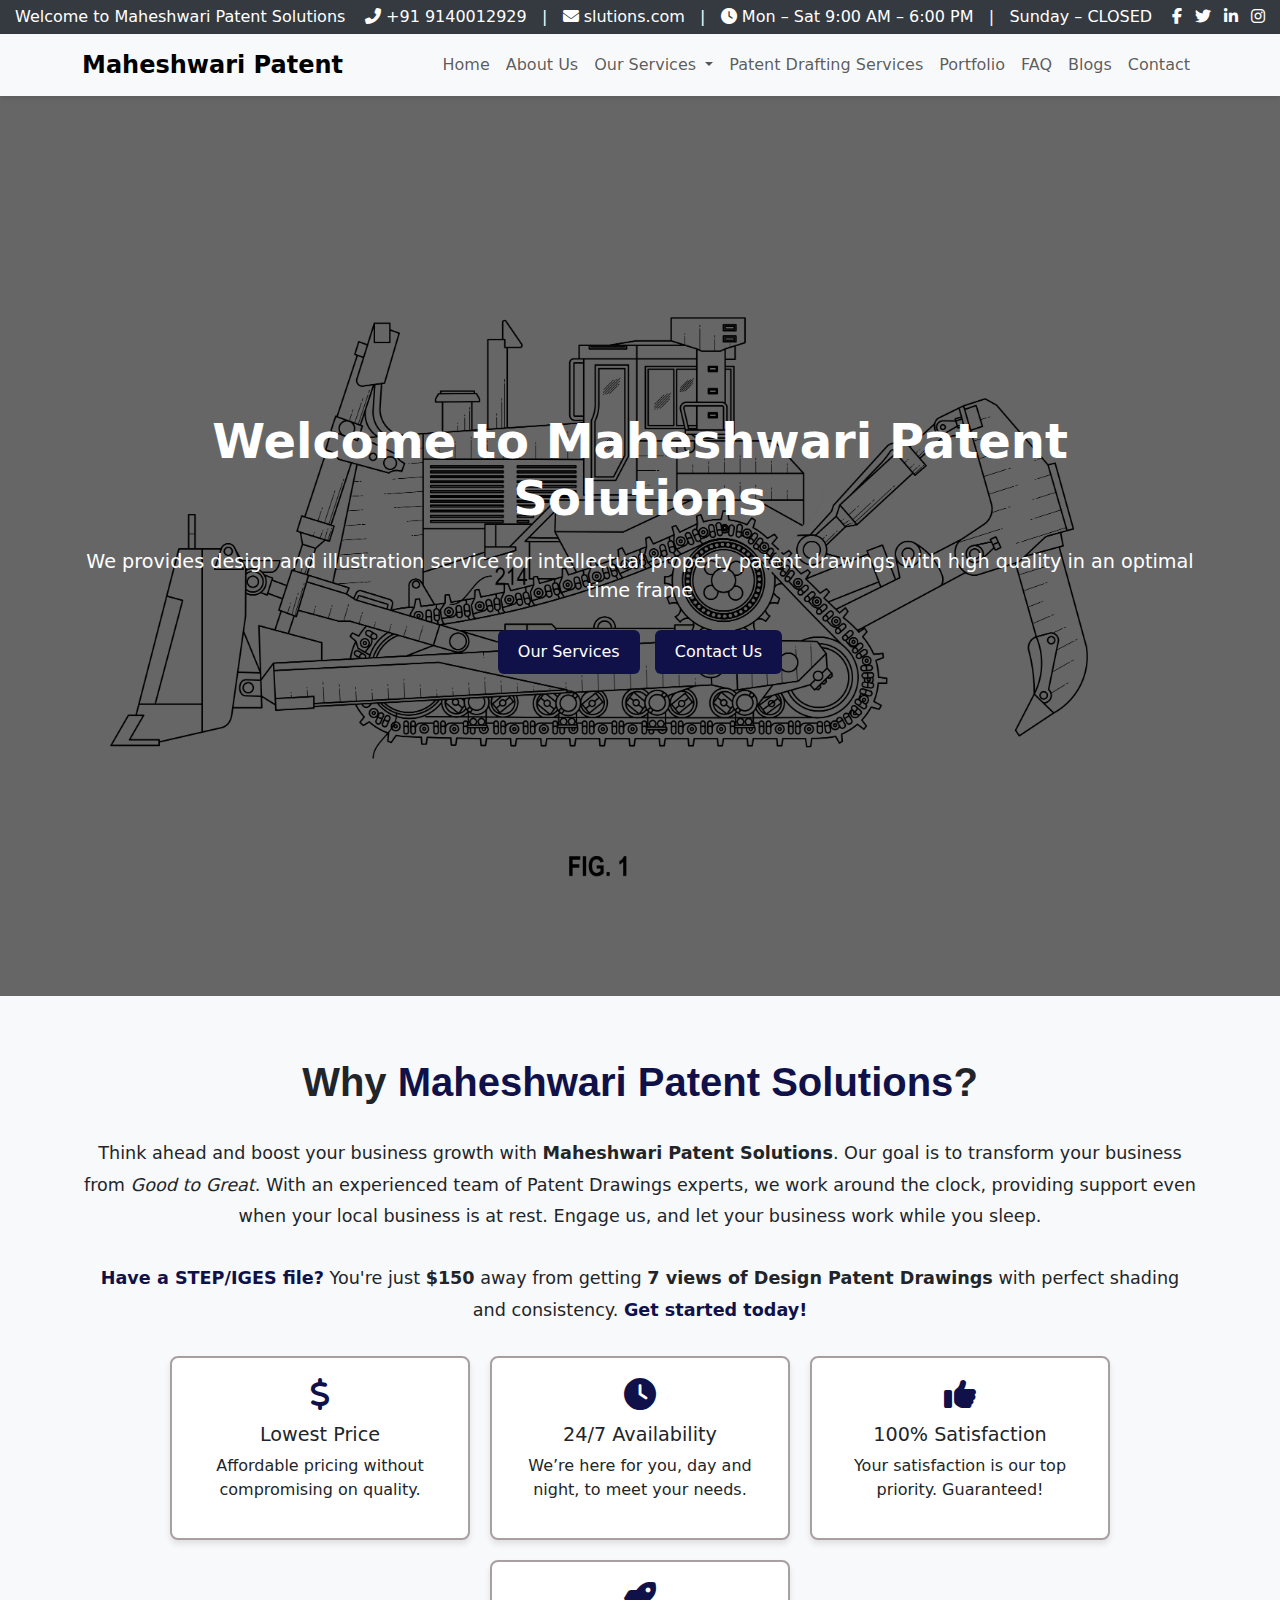
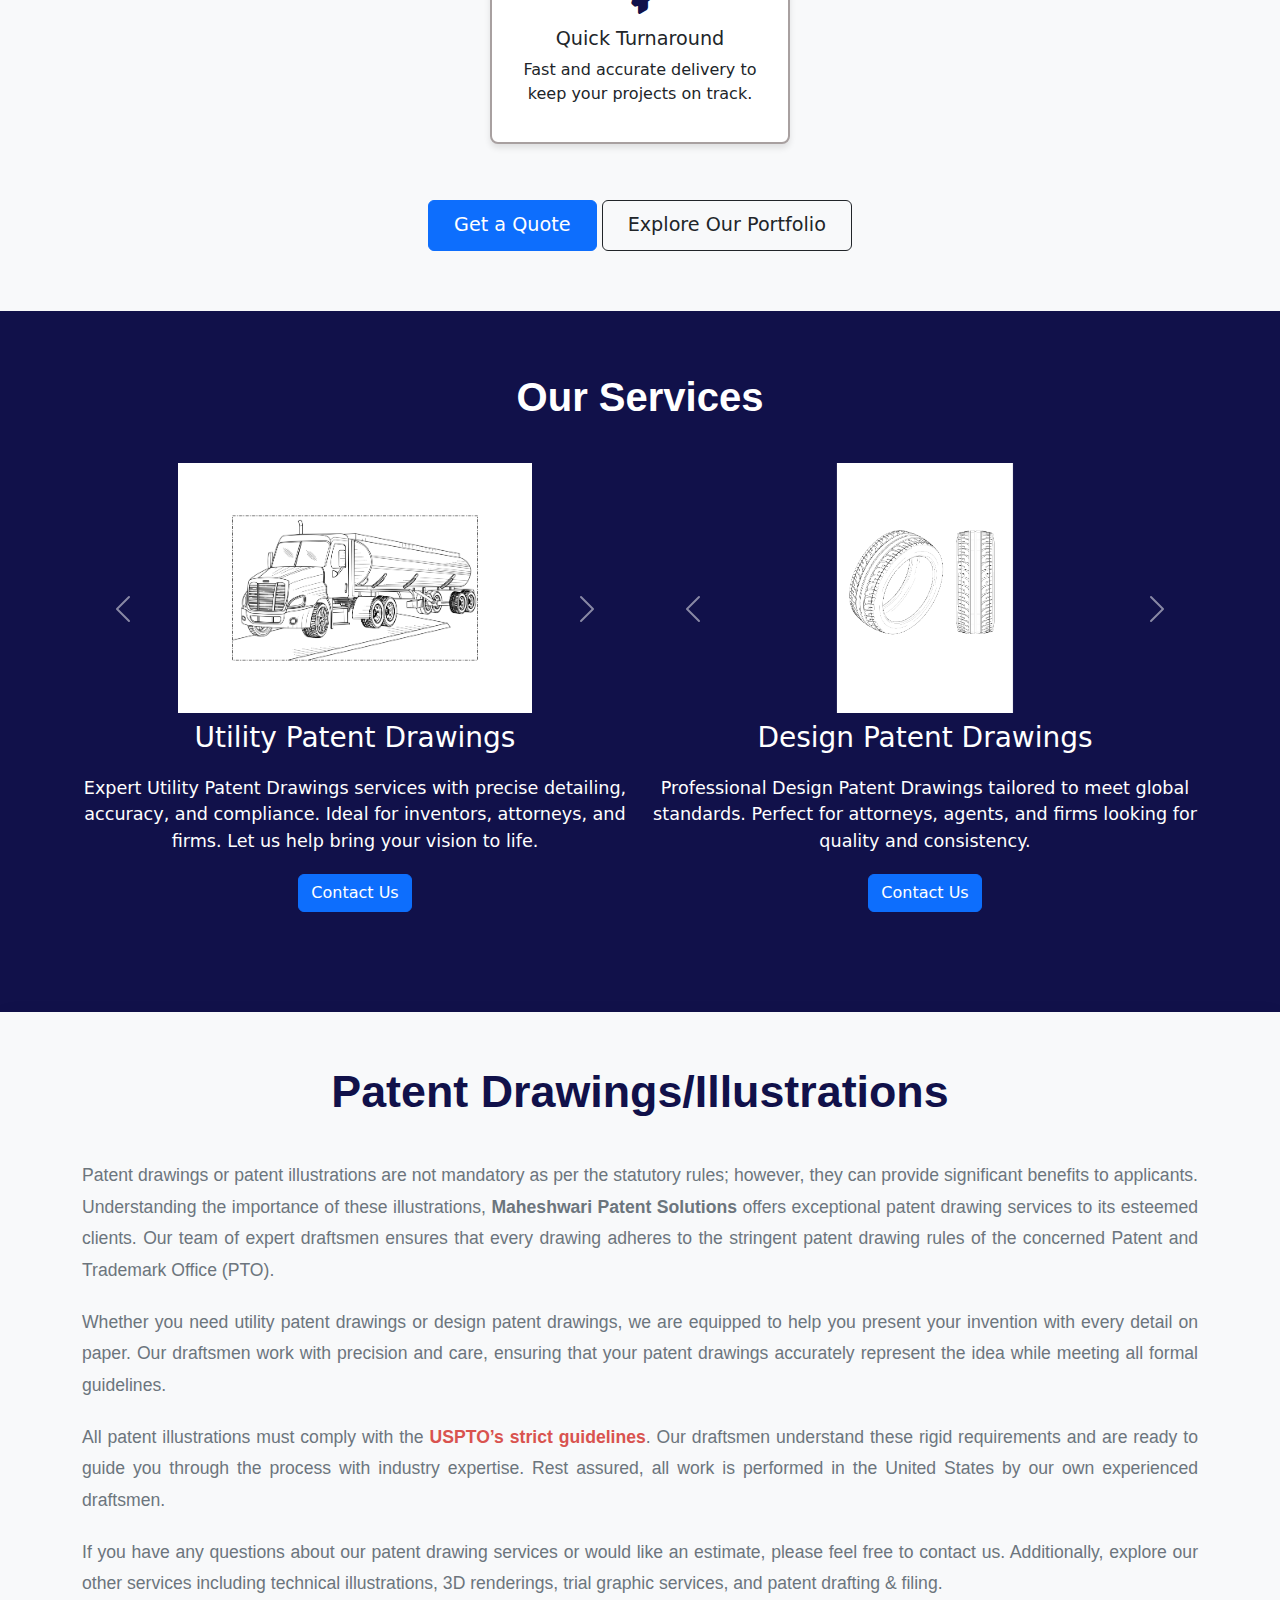
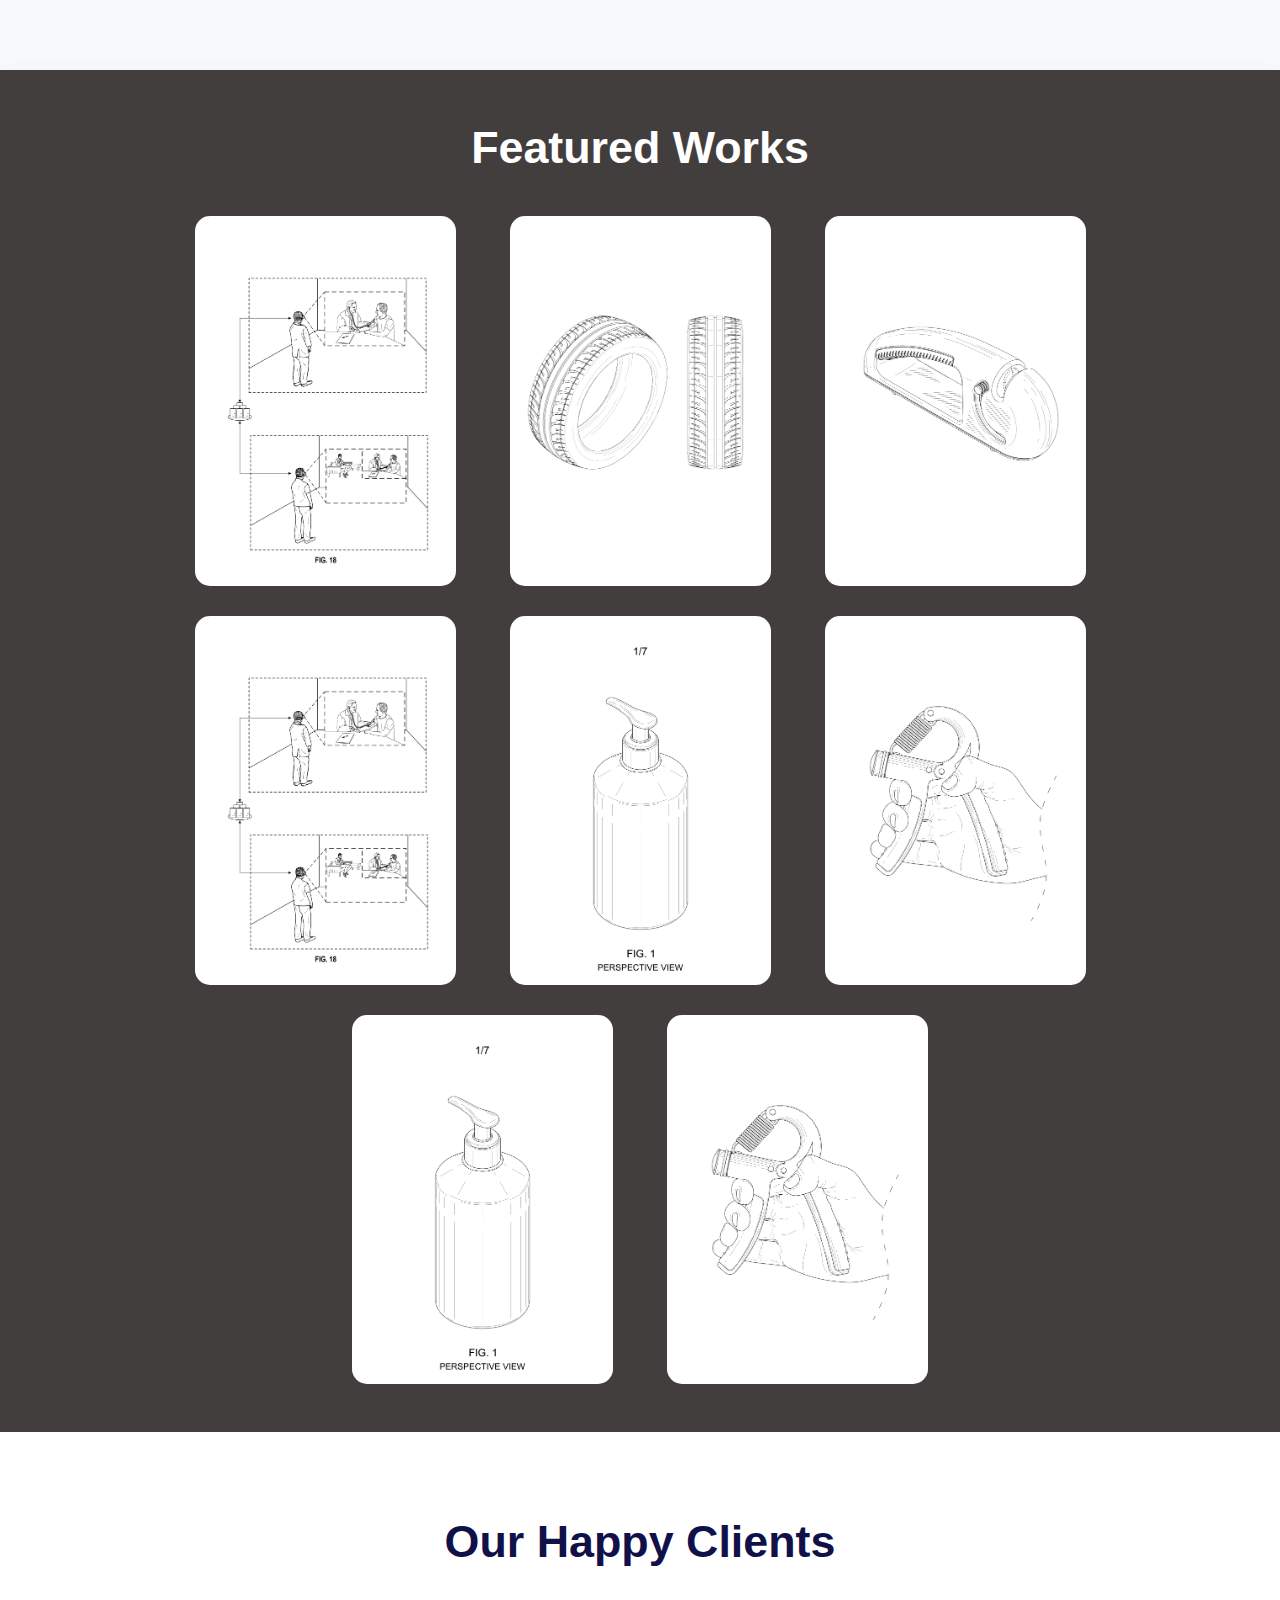
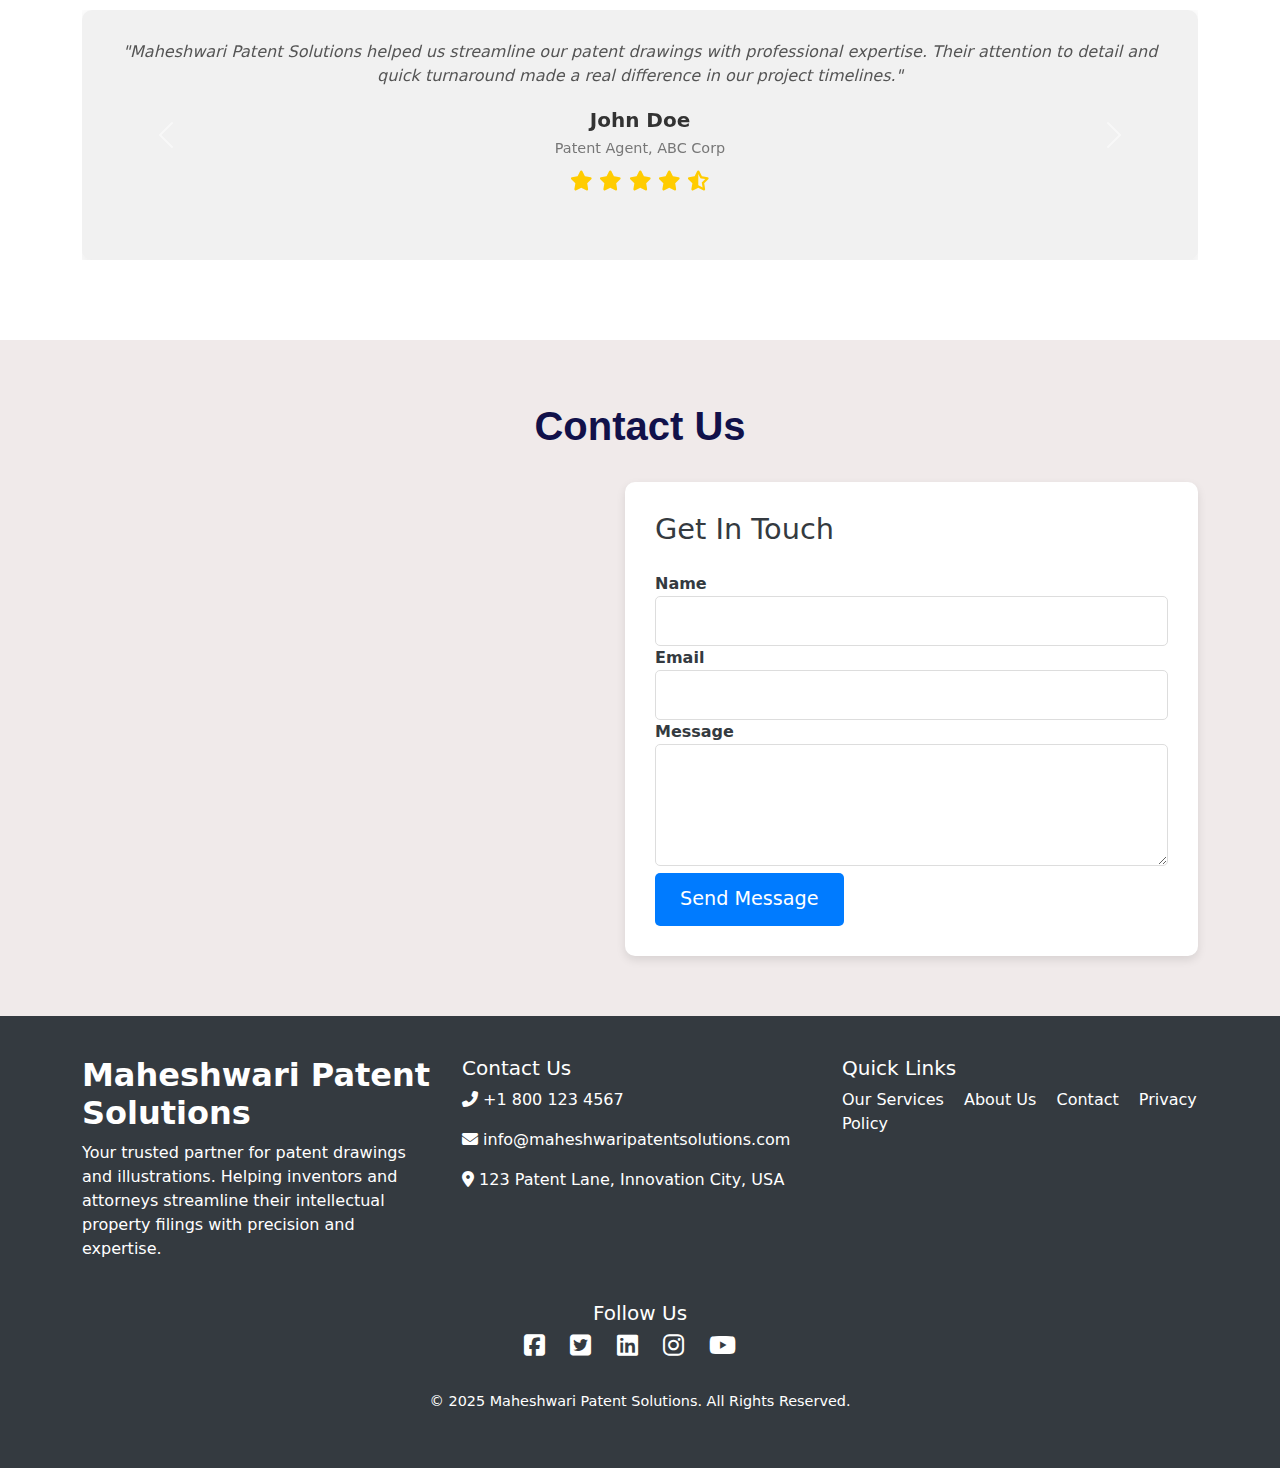
<file: index.html>
<!DOCTYPE html>
<html lang="en">
<head>
    <meta charset="UTF-8">
    <meta name="viewport" content="width=device-width, initial-scale=1.0">
    <title>Maheshwari Patent Solutions</title>
    <!-- Bootstrap CSS -->
    <link href="https://cdn.jsdelivr.net/npm/bootstrap@5.3.2/dist/css/bootstrap.min.css" rel="stylesheet">
    <!-- FontAwesome Icons -->
    <link href="https://cdnjs.cloudflare.com/ajax/libs/font-awesome/6.5.0/css/all.min.css" rel="stylesheet">
    <link rel="stylesheet" href="style.css">
    <style>
      
    </style>
</head>
<body>

<!-- Top Header -->
<div class="top-header d-none d-md-flex justify-content-between align-items-center">
    <div>
        <span>Welcome to Maheshwari Patent Solutions</span>
    </div>
    <div>
        <i class="fas fa-phone-alt"></i> +91 9140012929 &nbsp; | &nbsp;
        <i class="fas fa-envelope"></i> <a href="mailto:support@preciseipsolutions.com">slutions.com</a> &nbsp; | &nbsp;
        <i class="fas fa-clock"></i> Mon – Sat 9:00 AM – 6:00 PM &nbsp; | &nbsp; Sunday – CLOSED
    </div>
    <div>
        <a href="https://facebook.com" target="_blank" class="me-2"><i class="fab fa-facebook-f"></i></a>
        <a href="https://twitter.com" target="_blank" class="me-2"><i class="fab fa-twitter"></i></a>
        <a href="https://linkedin.com" target="_blank" class="me-2"><i class="fab fa-linkedin-in"></i></a>
        <a href="https://instagram.com" target="_blank"><i class="fab fa-instagram"></i></a>
    </div>
</div>

<!-- navbar  -->
 
<!-- Navbar -->
<nav class="navbar navbar-expand-lg navbar-light bg-light">
    <div class="container">
        <a class="navbar-brand" href="#">Maheshwari Patent</a>
        <button class="navbar-toggler" type="button" data-bs-toggle="collapse" data-bs-target="#navbarNav" aria-controls="navbarNav" aria-expanded="false" aria-label="Toggle navigation">
            <span class="navbar-toggler-icon"></span>
        </button>
        <div class="collapse navbar-collapse" id="navbarNav">
            <ul class="navbar-nav ms-auto">
                <li class="nav-item">
                    <a class="nav-link" href="#">Home</a>
                </li>
                <li class="nav-item">
                    <a class="nav-link" href="#">About Us</a>
                </li>
                <li class="nav-item dropdown">
                    <a class="nav-link dropdown-toggle" href="#" id="ourServicesDropdown" role="button" data-bs-toggle="dropdown" aria-expanded="false">
                        Our Services
                    </a>
                    <ul class="dropdown-menu" aria-labelledby="ourServicesDropdown">
                        <li><a class="dropdown-item" href="#">Patent Search</a></li>
                        <li><a class="dropdown-item" href="#">Trademark Registration</a></li>
                        <li><a class="dropdown-item" href="#">Copyright Filing</a></li>
                        <li><a class="dropdown-item" href="#">Legal Consultation</a></li>
                        <li><a class="dropdown-item" href="#">Business Registration</a></li>
                    </ul>
                </li>
                <li class="nav-item">
                    <a class="nav-link" href="#">Patent Drafting Services</a>
                </li>
                <li class="nav-item">
                    <a class="nav-link" href="#">Portfolio</a>
                </li>
                <li class="nav-item">
                    <a class="nav-link" href="#">FAQ</a>
                </li>
                <li class="nav-item">
                    <a class="nav-link" href="#">Blogs</a>
                </li>
                <li class="nav-item">
                    <a class="nav-link" href="#">Contact</a>
                </li>
            </ul>
        </div>
    </div>
</nav>


<!-- hero section -->

<!-- Hero Section -->
<section class="hero-section d-flex align-items-center">
    <div class="container text-center">
        <h1 class="hero-title">Welcome to Maheshwari Patent Solutions</h1>
        <p class="hero-subtitle">
            We provides design and illustration service for intellectual property patent drawings with high quality in an optimal time frame
        </p>
        <div class="hero-buttons">
            <a href="#services" class="btn btn-primary">Our Services</a>
            <a href="#contact" class="btn btn-primary">Contact Us</a>
        </div>
    </div>
</section>


<!-- why choose us -->
 
<!-- Why Choose Us Section -->
<section class="why-us-section">
    <div class="container">
        <h2 class="why-us-title">Why <span class="highlight">Maheshwari Patent Solutions</span>?</h2>
        <p class="why-us-content">
            Think ahead and boost your business growth with <strong>Maheshwari Patent Solutions</strong>. 
            Our goal is to transform your business from <em>Good to Great</em>. With an experienced team of Patent Drawings experts, 
            we work around the clock, providing support even when your local business is at rest. Engage us, and let your business 
            work while you sleep.
        </p>
        <p class="why-us-content">
            <span class="highlight">Have a STEP/IGES file?</span> You're just <strong>$150</strong> away from getting 
            <strong>7 views of Design Patent Drawings</strong> with perfect shading and consistency. 
            <span class="highlight">Get started today!</span>
        </p>
        <div class="features-list">
            <div class="feature-card">
                <i class="fas fa-dollar-sign"></i>
                <h5>Lowest Price</h5>
                <p>Affordable pricing without compromising on quality.</p>
            </div>
            <div class="feature-card">
                <i class="fas fa-clock"></i>
                <h5>24/7 Availability</h5>
                <p>We’re here for you, day and night, to meet your needs.</p>
            </div>
            <div class="feature-card">
                <i class="fas fa-thumbs-up"></i>
                <h5>100% Satisfaction</h5>
                <p>Your satisfaction is our top priority. Guaranteed!</p>
            </div>
            <div class="feature-card">
                <i class="fas fa-rocket"></i>
                <h5>Quick Turnaround</h5>
                <p>Fast and accurate delivery to keep your projects on track.</p>
            </div>
        </div>
        <div class="cta-section">
            <a href="#contact" class="btn btn-primary cta-btn mt-3">Get a Quote</a>
            <a href="#portfolio" class="btn btn-outline-dark cta-btn mt-3">Explore Our Portfolio</a>
        </div>
    </div>
</section>



<!-- our services -->
 
<!-- Services Section -->
<section class="services-section">
    <div class="container">
        <h2 class="services-title text-white">Our Services</h2>

        <div class="row">
            <!-- Utility Patent Drawings -->
            <div class="col-lg-6 col-md-12">
                <div class="service-card">
                    <!-- Slider -->
                    <div id="utilityCarousel" class="carousel slide" data-bs-ride="carousel">
                        <div class="carousel-inner">
                            <div class="carousel-item active">
                                <img src="images/Utility Images/1_002.jpg" class="d-block w-100" alt="Utility Image 1">
                            </div>
                            <div class="carousel-item">
                                <img src="images/Utility Images/1_003.jpg" class="d-block w-100" alt="Utility Image 2">
                            </div>
                            <div class="carousel-item">
                                <img src="images/Utility Images/1_004.jpg" class="d-block w-100" alt="Utility Image 3">
                            </div>
                        </div>
                        <h3 class="text-center mt-2 text-white">Utility Patent Drawings</h3>

                        <!-- Controls -->
                        <button class="carousel-control-prev" type="button" data-bs-target="#utilityCarousel" data-bs-slide="prev">
                            <span class="carousel-control-prev-icon" aria-hidden="true"></span>
                            <span class="visually-hidden">Previous</span>
                        </button>
                        <button class="carousel-control-next" type="button" data-bs-target="#utilityCarousel" data-bs-slide="next">
                            <span class="carousel-control-next-icon" aria-hidden="true"></span>
                            <span class="visually-hidden">Next</span>
                        </button>
                    </div>
                    <div class="service-description">
                        <p>
                            Expert Utility Patent Drawings services with precise detailing, accuracy, and compliance. 
                            Ideal for inventors, attorneys, and firms. Let us help bring your vision to life.
                        </p>
                        <a href="#contact" class="btn btn-primary ">Contact Us</a>
                    </div>
                </div>
            </div>

            <!-- Design Patent Drawings -->
            <div class="col-lg-6 col-md-12">
                <div class="service-card">
                    <!-- Slider -->
                    <div id="designCarousel" class="carousel slide" data-bs-ride="carousel">
                        <div class="carousel-inner">
                            <div class="carousel-item active">
                                <img src="images/Design Images/5_001.jpg" class="d-block w-100" alt="Design Image 1">
                            </div>
                            <div class="carousel-item">
                                <img src="images/Design Images/Design Patent Sample_001.jpg" class="d-block w-100" alt="Design Image 2">
                            </div>
                            <div class="carousel-item">
                                <img src="images/Design Images/Design Patent Sample_003.jpg" class="d-block w-100" alt="Design Image 3">
                            </div>
                        </div>
                        <h3 class="text-center mt-2 text-white">Design Patent Drawings</h3>

                        <!-- Controls -->
                        <button class="carousel-control-prev" type="button" data-bs-target="#designCarousel" data-bs-slide="prev">
                            <span class="carousel-control-prev-icon" aria-hidden="true"></span>
                            <span class="visually-hidden">Previous</span>
                        </button>
                        <button class="carousel-control-next" type="button" data-bs-target="#designCarousel" data-bs-slide="next">
                            <span class="carousel-control-next-icon" aria-hidden="true"></span>
                            <span class="visually-hidden">Next</span>
                        </button>
                    </div>
                    <div class="service-description">
                        <p>
                            Professional Design Patent Drawings tailored to meet global standards. 
                            Perfect for attorneys, agents, and firms looking for quality and consistency.
                        </p>
                        <a href="#contact" class="btn btn-primary ">Contact Us</a>
                    </div>
                </div>
            </div>
        </div>
    </div>
</section>



<!-- Patent Drawings/Illustrations Section -->
<section class="patent-section">
    <div class="container">
        <h2 class="section-title">Patent Drawings/Illustrations</h2>
        
        <p class="section-paragraph">
            Patent drawings or patent illustrations are not mandatory as per the statutory rules; however, they can provide significant benefits to applicants. Understanding the importance of these illustrations, <strong>Maheshwari Patent Solutions</strong> offers exceptional patent drawing services to its esteemed clients. Our team of expert draftsmen ensures that every drawing adheres to the stringent patent drawing rules of the concerned Patent and Trademark Office (PTO).
        </p>
        
        <p class="section-paragraph">
            Whether you need utility patent drawings or design patent drawings, we are equipped to help you present your invention with every detail on paper. Our draftsmen work with precision and care, ensuring that your patent drawings accurately represent the idea while meeting all formal guidelines.
        </p>
        
        <p class="section-paragraph">
            All patent illustrations must comply with the <strong class="highlight">USPTO’s strict guidelines</strong>. Our draftsmen understand these rigid requirements and are ready to guide you through the process with industry expertise. Rest assured, all work is performed in the United States by our own experienced draftsmen.
        </p>
        
        <p class="section-paragraph">
            If you have any questions about our patent drawing services or would like an estimate, please feel free to contact us. Additionally, explore our other services including technical illustrations, 3D renderings, trial graphic services, and patent drafting & filing.
        </p>
    </div>
</section>




<!-- Featured Works Section -->
<section class="featured-section p-5">
    <div class="container">
        <h2 class="text-white">Featured Works</h2>
        <div class="row">
            <!-- Featured Work Images -->
            <div class="col-md-3">
                <img src="images/Utility Images/1_003.jpg" alt="Featured Work 1">
            </div>
            <div class="col-md-3">
                <img src="images/Design Images/5_001.jpg" alt="Featured Work 2">
            </div>
            <div class="col-md-3">
                <img src="images/Design Images/Design Patent Sample_001.jpg" alt="Featured Work 3">
            </div>
            <div class="col-md-3">
                <img src="images/Utility Images/1_003.jpg" alt="Featured Work 4">
            </div>
            <div class="col-md-3">
                <img src="images/Design Images/Liquid soap Dispenser_001.jpg" alt="Featured Work 5">
            </div>
            <div class="col-md-3">
                <img src="images/Utility Images/Utility Samples_003.jpg" alt="Featured Work 6">
            </div>
            <div class="col-md-3">
                <img src="images/Design Images/Liquid soap Dispenser_001.jpg" alt="Featured Work 7">
            </div>
            <div class="col-md-3">
                <img src="images/Utility Images/Utility Samples_003.jpg" alt="Featured Work 8">
            </div>
        </div>
    </div>
</section>



<!-- Testimonial Section -->
<section class="testimonial-section">
    <div class="container">
        <h2>Our Happy Clients</h2>
        <div id="testimonialCarousel" class="carousel slide" data-bs-ride="carousel">
            <div class="carousel-inner">
                <!-- Testimonial Slide 1 -->
                <div class="carousel-item active">
                    <div class="testimonial-card">
                        <p>"Maheshwari Patent Solutions helped us streamline our patent drawings with professional expertise. Their attention to detail and quick turnaround made a real difference in our project timelines."</p>
                        <h5>John Doe</h5>
                        <h6>Patent Agent, ABC Corp</h6>
                        <div class="stars">
                            <i class="fas fa-star"></i>
                            <i class="fas fa-star"></i>
                            <i class="fas fa-star"></i>
                            <i class="fas fa-star"></i>
                            <i class="fas fa-star-half-alt"></i>
                        </div>
                    </div>
                </div>
                <!-- Testimonial Slide 2 -->
                <div class="carousel-item">
                    <div class="testimonial-card">
                        <p>"The team at Maheshwari Patent Solutions has been fantastic. Their high-quality patent drawings and excellent customer service have been key to the success of our patent applications."</p>
                        <h5>Jane Smith</h5>
                        <h6>Patent Attorney, XYZ Ltd.</h6>
                        <div class="stars">
                            <i class="fas fa-star"></i>
                            <i class="fas fa-star"></i>
                            <i class="fas fa-star"></i>
                            <i class="fas fa-star-half-alt"></i>
                            <i class="fas fa-star-half-alt"></i>
                        </div>
                    </div>
                </div>
                <!-- Testimonial Slide 3 -->
                <div class="carousel-item">
                    <div class="testimonial-card">
                        <p>"We've worked with several patent drawing companies, but Maheshwari Patent Solutions stands out for their professionalism, precision, and dedication. I highly recommend them!"</p>
                        <h5>Raj Kumar</h5>
                        <h6>Inventor, Tech Innovations</h6>
                        <div class="stars">
                            <i class="fas fa-star"></i>
                            <i class="fas fa-star"></i>
                            <i class="fas fa-star"></i>
                            <i class="fas fa-star"></i>
                            <i class="fas fa-star"></i>
                        </div>
                    </div>
                </div>
                <!-- Testimonial Slide 4 -->
                <div class="carousel-item">
                    <div class="testimonial-card">
                        <p>"Excellent work on our design patents! Maheshwari Patent Solutions provided high-quality, detailed drawings that helped us navigate the patenting process smoothly. Their team is always ready to help!"</p>
                        <h5>Maria Gonzalez</h5>
                        <h6>Founder, DesignWorks</h6>
                        <div class="stars">
                            <i class="fas fa-star"></i>
                            <i class="fas fa-star"></i>
                            <i class="fas fa-star"></i>
                            <i class="fas fa-star-half-alt"></i>
                            <i class="fas fa-star-half-alt"></i>
                        </div>
                    </div>
                </div>
                <!-- Testimonial Slide 5 -->
                <div class="carousel-item">
                    <div class="testimonial-card">
                        <p>"We are extremely satisfied with the services provided by Maheshwari Patent Solutions. Their technical expertise and professionalism in patent illustrations are top-notch!"</p>
                        <h5>Amit Sharma</h5>
                        <h6>Patent Agent, LegalTech Associates</h6>
                        <div class="stars">
                            <i class="fas fa-star"></i>
                            <i class="fas fa-star"></i>
                            <i class="fas fa-star"></i>
                            <i class="fas fa-star"></i>
                            <i class="fas fa-star"></i>
                        </div>
                    </div>
                </div>
                <!-- Testimonial Slide 6 -->
                <div class="carousel-item">
                    <div class="testimonial-card">
                        <p>"Working with Maheshwari Patent Solutions was a great experience. They understood our needs and delivered exceptional results, helping us secure patents with detailed and accurate illustrations."</p>
                        <h5>Priya Patel</h5>
                        <h6>Patent Attorney, Innovate LLP</h6>
                        <div class="stars">
                            <i class="fas fa-star"></i>
                            <i class="fas fa-star"></i>
                            <i class="fas fa-star"></i>
                            <i class="fas fa-star"></i>
                            <i class="fas fa-star-half-alt"></i>
                        </div>
                    </div>
                </div>
                <!-- Testimonial Slide 7 -->
                <div class="carousel-item">
                    <div class="testimonial-card">
                        <p>"Maheshwari Patent Solutions is our go-to partner for all things related to patent drawings. Their service is reliable, fast, and of exceptional quality. Highly recommend them!"</p>
                        <h5>Vikram Singh</h5>
                        <h6>Director, Inventors Hub</h6>
                        <div class="stars">
                            <i class="fas fa-star"></i>
                            <i class="fas fa-star"></i>
                            <i class="fas fa-star"></i>
                            <i class="fas fa-star"></i>
                            <i class="fas fa-star"></i>
                        </div>
                    </div>
                </div>
                <!-- Testimonial Slide 8 -->
                <div class="carousel-item">
                    <div class="testimonial-card">
                        <p>"We have been working with Maheshwari Patent Solutions for years, and their service never disappoints. Their expertise in patent illustrations is unparalleled, and we trust them completely."</p>
                        <h5>Ravi Gupta</h5>
                        <h6>CEO, TechX Solutions</h6>
                        <div class="stars">
                            <i class="fas fa-star"></i>
                            <i class="fas fa-star"></i>
                            <i class="fas fa-star"></i>
                            <i class="fas fa-star"></i>
                            <i class="fas fa-star"></i>
                        </div>
                    </div>
                </div>
            </div>
            <!-- Carousel Controls -->
            <button class="carousel-control-prev" type="button" data-bs-target="#testimonialCarousel" data-bs-slide="prev">
                <span class="carousel-control-prev-icon" aria-hidden="true"></span>
                <span class="visually-hidden">Previous</span>
            </button>
            <button class="carousel-control-next" type="button" data-bs-target="#testimonialCarousel" data-bs-slide="next">
                <span class="carousel-control-next-icon" aria-hidden="true"></span>
                <span class="visually-hidden">Next</span>
            </button>
        </div>
    </div>
</section>


<!-- Contact Us Section -->
<section class="contact-section">
    <div class="container">
        <h2 class="text-center">Contact Us</h2>
        <div class="contact-info">
            <!-- Map Section (Left) -->
            <div class="map">
                <iframe src="https://www.google.com/maps/embed?pb=!1m18!1m12!1m3!1d3023.792232857507!2d-74.00601548459251!3d40.71277577933063!2m3!1f0!2f0!3f0!3m2!1i1024!2i768!4f13.1!3m3!1m2!1s0x89c25a20cb6dfe1b%3A0x5b0d7225e53765b6!2sNew+York%2C+NY%2C+USA!5e0!3m2!1sen!2sin!4v1616997243581!5m2!1sen!2sin" allowfullscreen="" loading="lazy"></iframe>
            </div>

            <!-- Contact Form Section (Right) -->
            <div class="form-container">
                <h4>Get In Touch</h4>
                <form action="#" method="POST">
                    <div class="form-group">
                        <label for="name">Name</label>
                        <input type="text" id="name" name="name" required>
                    </div>
                    <div class="form-group">
                        <label for="email">Email</label>
                        <input type="email" id="email" name="email" required>
                    </div>
                    <div class="form-group">
                        <label for="message">Message</label>
                        <textarea id="message" name="message" rows="4" required></textarea>
                    </div>
                    <div class="form-group">
                        <button type="submit">Send Message</button>
                    </div>
                </form>

             
            </div>
        </div>
    </div>
</section>

<!-- Footer Section -->
<footer>
    <div class="container">
        <div class="row">
            <!-- Company Info Section -->
            <div class="col-md-4 mb-4">
                <h3>Maheshwari Patent Solutions</h3>
                <p>Your trusted partner for patent drawings and illustrations. Helping inventors and attorneys streamline their intellectual property filings with precision and expertise.</p>
            </div>

            <!-- Contact Info Section -->
            <div class="col-md-4 mb-4 contact-info1">
                <h5>Contact Us</h5>
                <p><i class="fas fa-phone-alt"></i> +1 800 123 4567</p>
                <p><i class="fas fa-envelope"></i> <a href="mailto:info@maheshwaripatentsolutions.com">info@maheshwaripatentsolutions.com</a></p>
                <p><i class="fas fa-map-marker-alt"></i> 123 Patent Lane, Innovation City, USA</p>
            </div>

            <!-- Quick Links Section -->
            <div class="col-md-4 mb-4 footer-links">
                <h5>Quick Links</h5>
                <a href="#services">Our Services</a>
                <a href="#about">About Us</a>
                <a href="#contact">Contact</a>
                <a href="#privacy">Privacy Policy</a>
            </div>
        </div>

        <!-- Social Media Section -->
        <div class="row text-center">
            <div class="col-12 social-icons">
                <h5>Follow Us</h5>
                <a href="https://www.facebook.com" target="_blank" class="fab fa-facebook-square"></a>
                <a href="https://twitter.com" target="_blank" class="fab fa-twitter-square"></a>
                <a href="https://www.linkedin.com" target="_blank" class="fab fa-linkedin"></a>
                <a href="https://www.instagram.com" target="_blank" class="fab fa-instagram"></a>
                <a href="https://www.youtube.com" target="_blank" class="fab fa-youtube"></a>
            </div>
        </div>

        <!-- Copyright Section -->
        <div class="row">
            <div class="col-12 text-center copyright">
                <p>&copy; 2025 Maheshwari Patent Solutions. All Rights Reserved.</p>
            </div>
        </div>
    </div>
</footer>
<!-- Bootstrap JS -->
<script src="https://cdn.jsdelivr.net/npm/bootstrap@5.3.2/dist/js/bootstrap.bundle.min.js"></script>
</body>
</html>
</file>
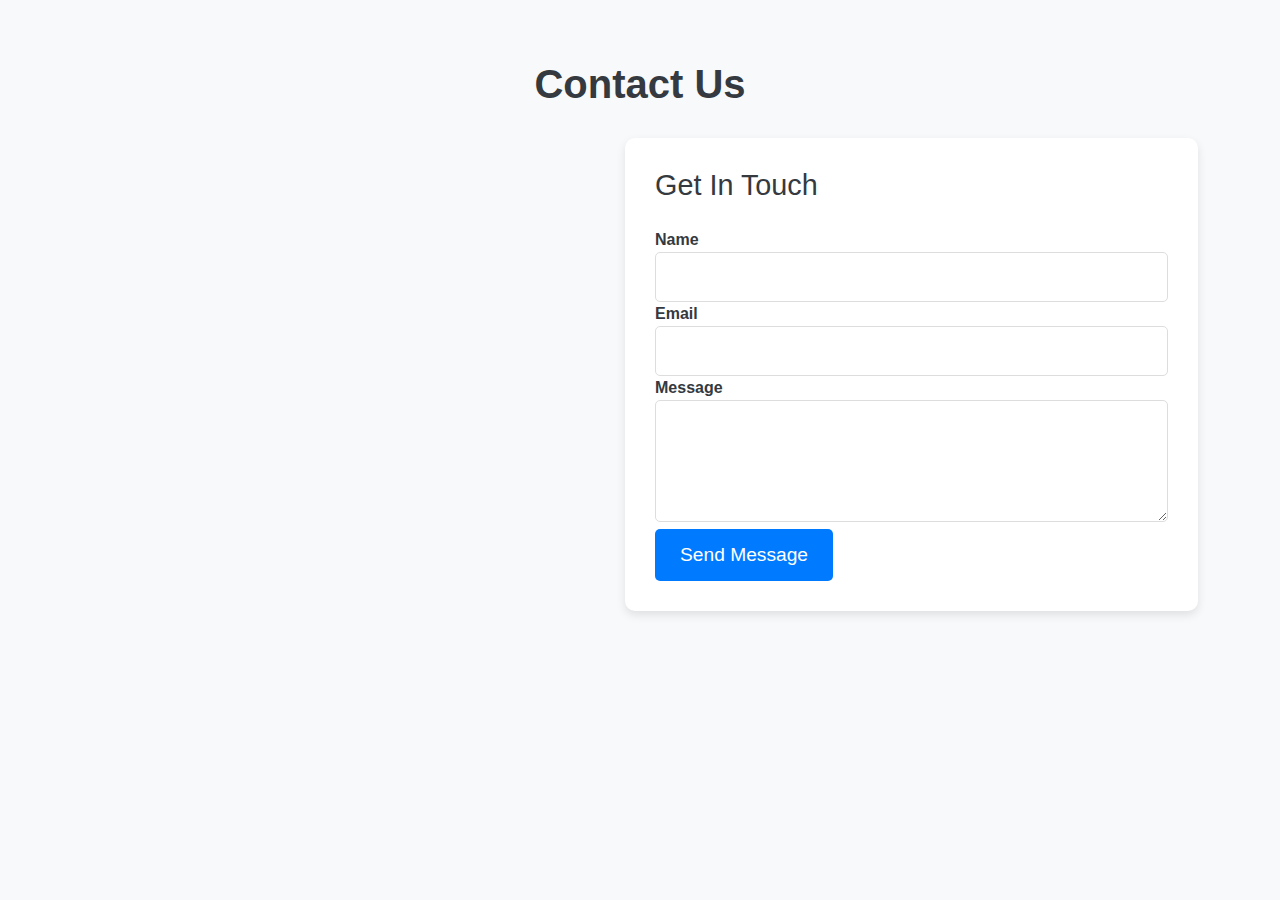
<file: test.html>
<!DOCTYPE html>
<html lang="en">
<head>
    <meta charset="UTF-8">
    <meta name="viewport" content="width=device-width, initial-scale=1.0">
    <title>Contact Us - Maheshwari Patent Solutions</title>
    <!-- Bootstrap CSS -->
    <link href="https://cdn.jsdelivr.net/npm/bootstrap@5.3.2/dist/css/bootstrap.min.css" rel="stylesheet">
    <!-- FontAwesome for Icons -->
    <link href="https://cdnjs.cloudflare.com/ajax/libs/font-awesome/6.0.0-beta3/css/all.min.css" rel="stylesheet">
    <style>
        body {
            font-family: 'Poppins', sans-serif;
            background-color: #f8f9fa;
        }
        .contact-section {
            padding: 60px 0;
        }
        .contact-section h2 {
            font-size: 2.5rem;
            font-weight: 600;
            color: #343a40;
            margin-bottom: 30px;
        }
        .contact-info {
            display: flex;
            flex-wrap: wrap;
            justify-content: space-between;
        }
        .contact-info .map {
            flex: 1;
            margin-right: 30px;
        }
        .contact-info .map iframe {
            width: 100%;
            height: 400px;
            border: 0;
            border-radius: 10px;
        }
        .contact-info .form-container {
            flex: 1;
            background-color: #ffffff;
            border-radius: 10px;
            padding: 30px;
            box-shadow: 0 4px 10px rgba(0, 0, 0, 0.1);
        }
        .contact-info .form-container h4 {
            font-size: 1.8rem;
            font-weight: 500;
            color: #343a40;
            margin-bottom: 25px;
        }
        .form-group label {
            font-weight: 600;
            color: #343a40;
        }
        .form-group input, .form-group textarea {
            border-radius: 5px;
            border: 1px solid #ddd;
            padding: 12px;
            font-size: 1rem;
            width: 100%;
        }
        .form-group button {
            background-color: #007bff;
            color: white;
            border: none;
            padding: 12px 25px;
            font-size: 1.2rem;
            border-radius: 5px;
            cursor: pointer;
            transition: all 0.3s ease;
        }
        .form-group button:hover {
            background-color: #0056b3;
        }
        .contact-info .form-container .social-icons a {
            color: #007bff;
            font-size: 1.5rem;
            margin-right: 15px;
            transition: all 0.3s ease;
        }
        .contact-info .form-container .social-icons a:hover {
            color: #ffcc00;
        }

        /* Responsive Design */
        @media (max-width: 768px) {
            .contact-info .map {
                margin-right: 0;
                margin-bottom: 30px;
            }
            .contact-info {
                flex-direction: column;
            }
        }
    </style>
</head>
<body>

<!-- Contact Us Section -->
<section class="contact-section">
    <div class="container">
        <h2 class="text-center">Contact Us</h2>
        <div class="contact-info">
            <!-- Map Section (Left) -->
            <div class="map">
                <iframe src="https://www.google.com/maps/embed?pb=!1m18!1m12!1m3!1d3023.792232857507!2d-74.00601548459251!3d40.71277577933063!2m3!1f0!2f0!3f0!3m2!1i1024!2i768!4f13.1!3m3!1m2!1s0x89c25a20cb6dfe1b%3A0x5b0d7225e53765b6!2sNew+York%2C+NY%2C+USA!5e0!3m2!1sen!2sin!4v1616997243581!5m2!1sen!2sin" allowfullscreen="" loading="lazy"></iframe>
            </div>

            <!-- Contact Form Section (Right) -->
            <div class="form-container">
                <h4>Get In Touch</h4>
                <form action="#" method="POST">
                    <div class="form-group">
                        <label for="name">Name</label>
                        <input type="text" id="name" name="name" required>
                    </div>
                    <div class="form-group">
                        <label for="email">Email</label>
                        <input type="email" id="email" name="email" required>
                    </div>
                    <div class="form-group">
                        <label for="message">Message</label>
                        <textarea id="message" name="message" rows="4" required></textarea>
                    </div>
                    <div class="form-group">
                        <button type="submit">Send Message</button>
                    </div>
                </form>

             
            </div>
        </div>
    </div>
</section>

<!-- Bootstrap JS -->
<script src="https://cdn.jsdelivr.net/npm/bootstrap@5.3.2/dist/js/bootstrap.bundle.min.js"></script>

</body>
</html>
</file>
<file: style.css>
/* Base Style for h2 */
h2 {
    font-family: 'Arial', sns-serif;
    font-weight: bold;
    text-align: center;
    margin-bottom: 20px;
    line-height: 1.3;
}

/* Responsive Font Sizes for Different Screen Sizes */
@media (min-width: 1200px) { /* Large screens (desktops) */
    h2 {
        font-size: 2.5rem; /* Large font size */
    }
}

@media (min-width: 768px) and (max-width: 1199px) { /* Medium screens (tablets) */
    h2 {
        font-size: 2.2rem; /* Slightly smaller font size */
    }
}

@media (max-width: 767px) { /* Small screens (mobile devices) */
    h2 {
        font-size: 1.8rem; /* Smaller font size for better fit */
    }
}

@media (max-width: 480px) { /* Extra small screens (small phones) */
    h2 {
        font-size: 1.5rem; /* Smallest font size for narrow screens */
    }
}

.top-header {
    background-color: #343a40;
    color: #fff;
    padding: 5px 15px;
}
.top-header a {
    color: #fff;
    text-decoration: none;
}
.top-header a:hover {
    text-decoration: underline;
}

/* navbar */
.navbar {
    box-shadow: 0 2px 5px rgba(0, 0, 0, 0.1);
}
.navbar-brand {
    font-weight: 600;
    font-size: 1.5rem;
}
.nav-link {
    font-weight: 500;
    transition: color 0.3s ease;
}
.nav-link:hover {
    color: #007bff;
}
.dropdown-menu {
    border: none;
    box-shadow: 0 4px 8px rgba(0, 0, 0, 0.1);
}
.dropdown-item:hover {
    background-color: #f8f9fa;
    color: #007bff;
}


/* hero setion */
.hero-section {
    background: linear-gradient(rgba(0, 0, 0, 0.6), rgba(0, 0, 0, 0.6)), url('images.jpg') center/cover no-repeat;
    color: #fff;
    height: 100vh;
    display: flex;
    align-items: center;
    justify-content: center;
    text-align: center;
}
.hero-title {
    font-size: 3rem;
    font-weight: 600;
}
.hero-subtitle {
    font-size: 1.2rem;
    margin: 20px 0;
}
.hero-buttons .btn {
    font-weight: 500;
    padding: 10px 20px;
    margin: 5px;
    transition: all 0.3s ease;
}
.hero-buttons .btn-primary {
    background-color: #11114a;
    border: none;
}
.hero-buttons .btn-primary:hover {
    background-color: #0056b3;
}
.hero-buttons .btn-outline-light {
    border-color: #11114a;
    color: white;
}
.hero-buttons .btn-outline-light:hover {
    background-color: #11114a;
    color: #000;
}

/* why choose */
.why-us-section {
    padding: 60px 20px;
    background-color: #f8f9fa;
}
.why-us-title {
    font-size: 2.5rem;
    font-weight: 600;
    text-align: center;
    margin-bottom: 30px;
}
.highlight {
    color: #11114a;
    font-weight: 600;
}
.why-us-content {
    font-size: 1.1rem;
    line-height: 1.8;
    margin-bottom: 30px;
    text-align: center;
}
.features-list {
    display: flex;
    flex-wrap: wrap;
    justify-content: center;
    gap: 20px;
}
.feature-card {
    background-color: #ffffff;
    border: 2px solid #a8a0a0;
    border-radius: 8px;
    padding: 20px;
    text-align: center;
    width: 300px;
    box-shadow: 0 4px 6px rgba(0, 0, 0, 0.1);
    transition: transform 0.3s ease, box-shadow 0.3s ease;
}
.feature-card:hover {
    transform: translateY(-5px);
    box-shadow: 0 8px 12px rgba(0, 0, 0, 0.15);
}
.feature-card i {
    font-size: 2rem;
    color: #11114a;
}
.feature-card h5 {
    font-size: 1.2rem;
    margin-top: 10px;
}
.cta-section {
    text-align: center;
    margin-top: 40px;
}
.cta-btn {
    font-size: 1.2rem;
    font-weight: 500;
    padding: 10px 25px;
}


.services-section {
    padding: 60px 20px;
    background-color: #11114a;
}
.services-title {
    font-size: 2.5rem;
    font-weight: 600;
    text-align: center;
    margin-bottom: 40px;
    color: #11114a;
}
.carousel-inner img {
    border-radius: 10px;
    height: 250px;
    object-fit: contain;
}
.service-card {
    margin-bottom: 40px;
}
.service-description {
    text-align: center;
    margin-top: 20px;
    color: white;
}
.service-description h3 {
    font-size: 1.8rem;
    font-weight: 600;
}
.service-description p {
    font-size: 1.1rem;
    margin: 20px 0;
}
.contact-btn {
    font-size: 1.2rem;
    font-weight: 500;
    padding: 10px 25px;
    background-color: #11114a;
}


.patent-section {
    padding: 80px 20px;
    background-color: #ffffff;
    box-shadow: 0 4px 20px rgba(0, 0, 0, 0.05);
}
.patent-section h2 {
    font-size: 2.8rem;
    font-weight: 600;
    text-align: center;
    margin-bottom: 40px;
    color: #11114a;
}
.patent-section p {
    font-size: 1.1rem;
    color: #6c757d;
    line-height: 1.8;
    text-align: justify;
}
.patent-section .highlight {
    color: #007bff;
    font-weight: 600;
}
.contact-button {
    display: inline-block;
    padding: 12px 30px;
    background-color: #007bff;
    color: #fff;
    font-weight: 600;
    border-radius: 5px;
    text-align: center;
    margin-top: 30px;
    text-decoration: none;
}
.contact-button:hover {
    background-color: #0056b3;
    text-decoration: none;
}
/* Responsive Design */
@media (max-width: 768px) {
    .patent-section h2 {
        font-size: 1.8rem;
    }
    .patent-section p {
        font-size: 1rem;
    }
}



/* gallery featured */
.featured-section {
    padding: 10px 20px;
    background-color: rgb(66, 62, 62);
    box-shadow: 0 4px 20px rgba(0, 0, 0, 0.05);
}
.featured-section h2 {
    font-size: 2.8rem;
    font-weight: 600;
    text-align: center;
    margin-bottom: 40px;
    color: #11114a;
}
.featured-section .row {
    display: flex;
    justify-content: center;
    gap: 30px;
}
.featured-section .col-md-3 {
    position: relative;
    overflow: hidden;
    border-radius: 8px;
}
.featured-section .col-md-3 img {
    width: 100%;
    height: auto;
    transition: transform 0.3s ease;
    border-radius: 15px;
}

/* Responsive Design */
@media (max-width: 768px) {
    .featured-section h2 {
        font-size: 2.2rem;
    }
}


.testimonial-section {
    padding: 80px 20px;
    background-color: #ffffff;
}
.testimonial-section h2 {
    font-size: 2.8rem;
    font-weight: 600;
    text-align: center;
    margin-bottom: 40px;
    color: #11114a;
}
.testimonial-card {
    background-color: #f1f1f1;
    padding: 30px;
    border-radius: 10px;
    box-shadow: 0 4px 15px rgba(0, 0, 0, 0.1);
    height: 250px;
    text-align: center;
}
.testimonial-card p {
    font-style: italic;
    color: #555;
    margin-bottom: 20px;
}
.testimonial-card h5 {
    color: #333;
    font-weight: bold;
}
.testimonial-card h6 {
    color: #777;
    font-size: 0.9rem;
}
.testimonial-card .stars {
    color: #ffcc00;
    font-size: 1.25rem;
}
/* Responsive Design */
@media (max-width: 768px) {
    .testimonial-section h2 {
        font-size: 2.2rem;
    }
}


footer {
    background-color: #343a40;
    color: #ffffff;
    padding: 40px 0;
}
footer h3 {
    font-size: 2rem;
    font-weight: 600;
    color: #ffffff;
}
footer .social-icons a {
    color: #ffffff;
    font-size: 1.5rem;
    margin-right: 20px;
    transition: all 0.3s ease;
}
footer .social-icons a:hover {
    color: #ffcc00;
}
footer .contact-info p {
    margin-bottom: 10px;
}
footer .contact-info1 a {
    color: #ffffff;
    text-decoration: none;
}
footer .contact-info1 a:hover {
    color: #ffcc00;
}
footer .footer-links a {
    color: #ffffff;
    text-decoration: none;
    margin-right: 15px;
}
footer .footer-links a:hover {
    color: #ffcc00;
}
footer .copyright {
    text-align: center;
    margin-top: 30px;
    font-size: 0.9rem;
}
/* Responsive Design */
@media (max-width: 768px) {
    footer h3 {
        font-size: 1.6rem;
    }
}
.social-icons a {
    color: #ffffff;
    font-size: 1.5rem;
    margin-right: 20px;
    transition: all 0.3s ease;
    text-decoration: none; /* Prevent underlines */
}

.social-icons a:hover {
    color: #ffcc00;
    text-decoration: none; /* Ensure no underline on hover */
}


.contact-section {
    padding: 60px 0;
    background-color: rgb(240, 234, 234);
}
.contact-section h2 {
    font-size: 2.5rem;
    font-weight: 600;
    color: #11114a;
    margin-bottom: 30px;
}
.contact-info {
    display: flex;
    flex-wrap: wrap;
    justify-content: space-between;
}
.contact-info .map {
    flex: 1;
    margin-right: 30px;
}
.contact-info .map iframe {
    width: 100%;
    height: 400px;
    border: 0;
    border-radius: 10px;
}
.contact-info .form-container {
    flex: 1;
    background-color: #ffffff;
    border-radius: 10px;
    padding: 30px;
    box-shadow: 0 4px 10px rgba(0, 0, 0, 0.1);
}
.contact-info .form-container h4 {
    font-size: 1.8rem;
    font-weight: 500;
    color: #343a40;
    margin-bottom: 25px;
}
.form-group label {
    font-weight: 600;
    color: #343a40;
}
.form-group input, .form-group textarea {
    border-radius: 5px;
    border: 1px solid #ddd;
    padding: 12px;
    font-size: 1rem;
    width: 100%;
}
.form-group button {
    background-color: #007bff;
    color: white;
    border: none;
    padding: 12px 25px;
    font-size: 1.2rem;
    border-radius: 5px;
    cursor: pointer;
    transition: all 0.3s ease;
}
.form-group button:hover {
    background-color: #0056b3;
}
.contact-info .form-container .social-icons a {
    color: #007bff;
    font-size: 1.5rem;
    margin-right: 15px;
    transition: all 0.3s ease;
}
.contact-info .form-container .social-icons a:hover {
    color: #ffcc00;
}

/* Responsive Design */
@media (max-width: 768px) {
    .contact-info .map {
        margin-right: 0;
        margin-bottom: 30px;
    }
    .contact-info {
        flex-direction: column;
    }
}

/* General Styles for Patent Section */
.patent-section {
    background-color: #f8f9fa;
    padding: 50px 20px;
    font-family: 'Arial', sans-serif;
    color: #333;
}

.section-title {
    font-size: 2.5rem;
    text-align: center;
    color: #007bff;
    font-weight: bold;
    margin-bottom: 30px;
}

.section-paragraph {
    font-size: 1.2rem;
    line-height: 1.8;
    text-align: justify;
    margin-bottom: 20px;
}

.section-paragraph .highlight {
    color: #d9534f; /* Highlighted text color */
    font-weight: bold;
}

/* Responsive Styles */
@media (max-width: 768px) {
    .section-title {
        font-size: 2rem;
        text-align: center;
    }

    .section-paragraph {
        font-size: 1.1rem;
        text-align: justify;
    }
}

@media (max-width: 480px) {
    .section-title {
        font-size: 1.8rem;
    }

    .section-paragraph {
        font-size: 1rem;
        text-align: left; /* Left-align text for mobile */
    }
}
</file>
